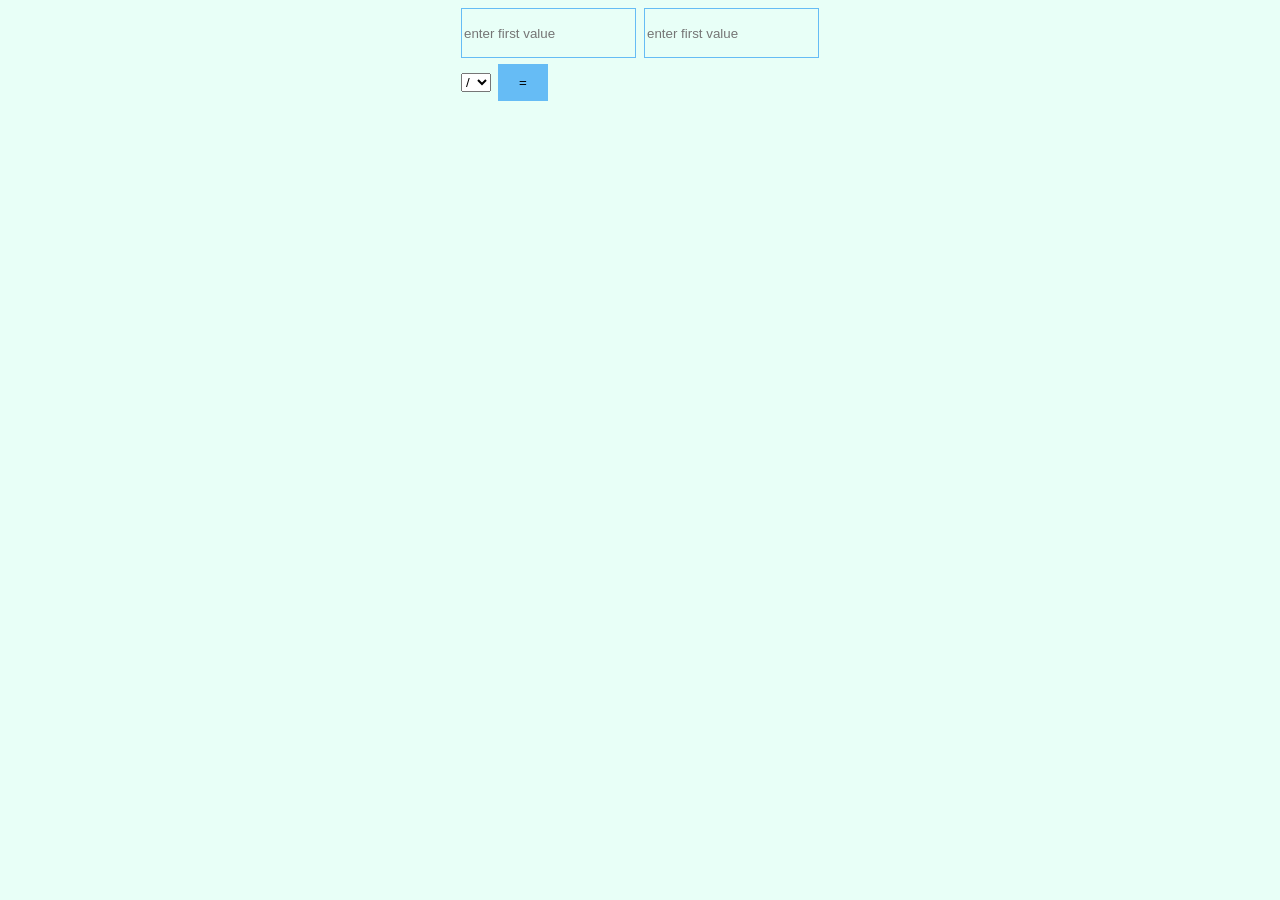
<file: index.html>
<!DOCTYPE html>
<html lang="en" dir="ltr">
  <head>
    <meta charset="utf-8">
    <link rel="stylesheet" href="ccHUB Project.css">
    <link href="https://fonts.googleapis.com/css?family=Open+Sans" rel="stylesheet">
    <title>Calculator</title>
  </head>
  <body>
      
      <div>
          <form>
            <input type ="text" colspan="2" id ="firstValue" placeholder="enter first value">
            <input type ="text" colspan="2" id ="secondValue" placeholder="enter first value"> <br>
            <select id ="operator" >
                <option value ="divOperator">/</option>
                <option value ="mulOperator">x</option>
                <option value ="addOperator">+</option>
                <option value ="minOperator">-</option>
            </select>
            <button colspan="4" id ="equal" onclick ="Solve()">=</button>
            <div id ="answer"></div>
          </form>
      </div>

      
        <script src="ccHUB Project.js"></script>
    
  </body>
</html>
</file>
<file: ccHUB Project.css>
* {
    box-sizing: border-box
}

body {
    background-color: rgb(232, 255, 247);
}

input {
    height: 50px;
    background-color: rgb(232, 255, 247);
    color: rgb(0, 0, 0);
    border: 1px solid rgb(102, 188, 245)
}

div {
    font-size: 2em;
    justify-content: center;
    display: grid; 
}

p {
    justify-content: center;
    display: grid; 
}

button {
    border: 1px solid rgb(102, 188, 245);
    background-color: rgb(102, 188, 245);
    margin: -1px;
    padding: 10px 20px 10px 20px;
    text-align: center;
    
}
</file>
